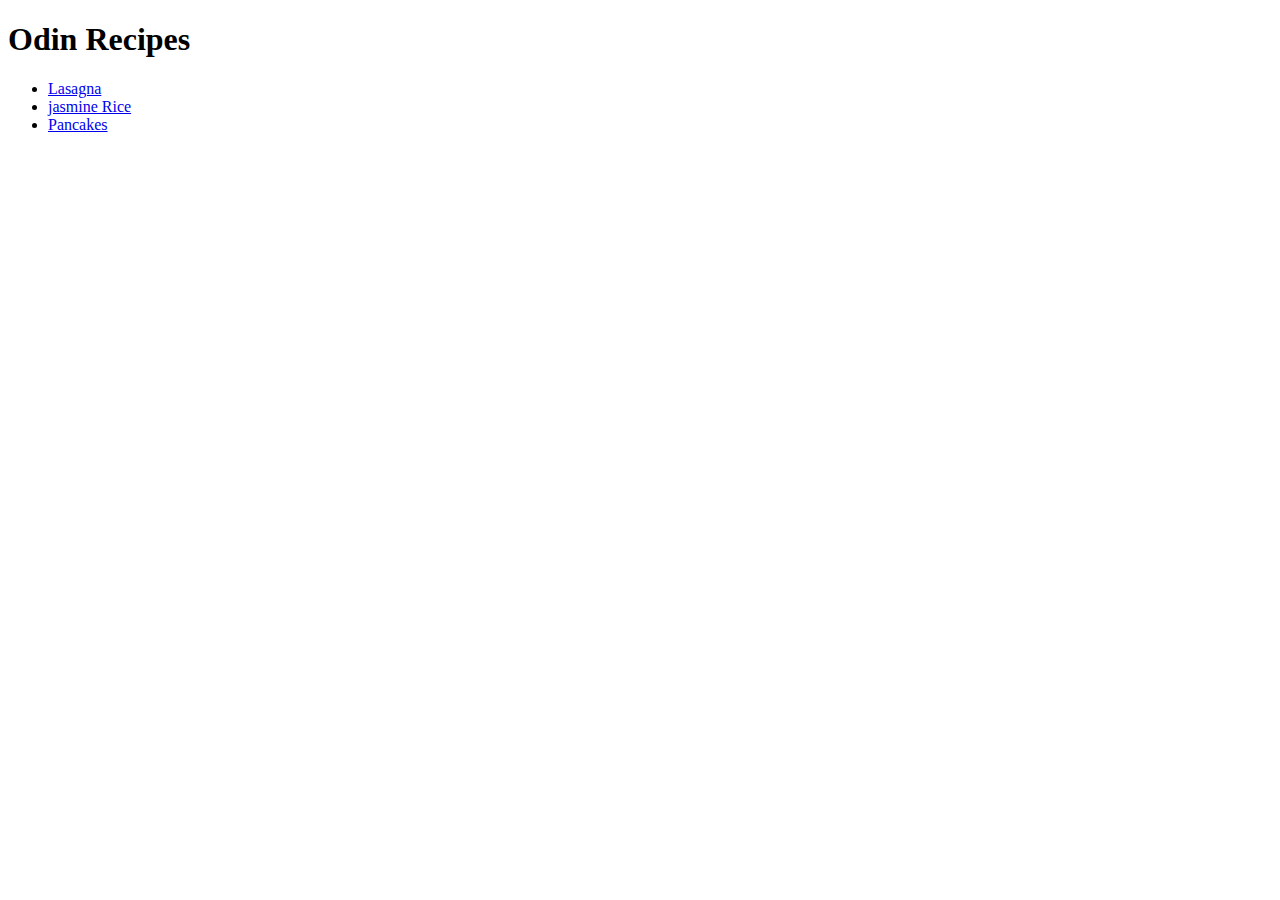
<file: index.html>
<!DOCTYPE html>
<html lang="en">

<head>
    <meta charset="UTF-8">
    <meta http-equiv="X-UA-Compatible" content="IE=edge">
    <meta name="viewport" content="width=device-width, initial-scale=1.0">
    <title>My Recipes</title>
    <link rel="stylesheet" href="style.css">
</head>

<body>
    <h1>Odin Recipes</h1>
    <ul>
        <li> <a href="lasagna.html">Lasagna</a></li>
        <li><a href="rice.html">jasmine Rice</a></li>
        <li><a href="pancakes.html">Pancakes</a></li>
    </ul>
</body>

</html>
</file>
<file: style.css>

</file>
